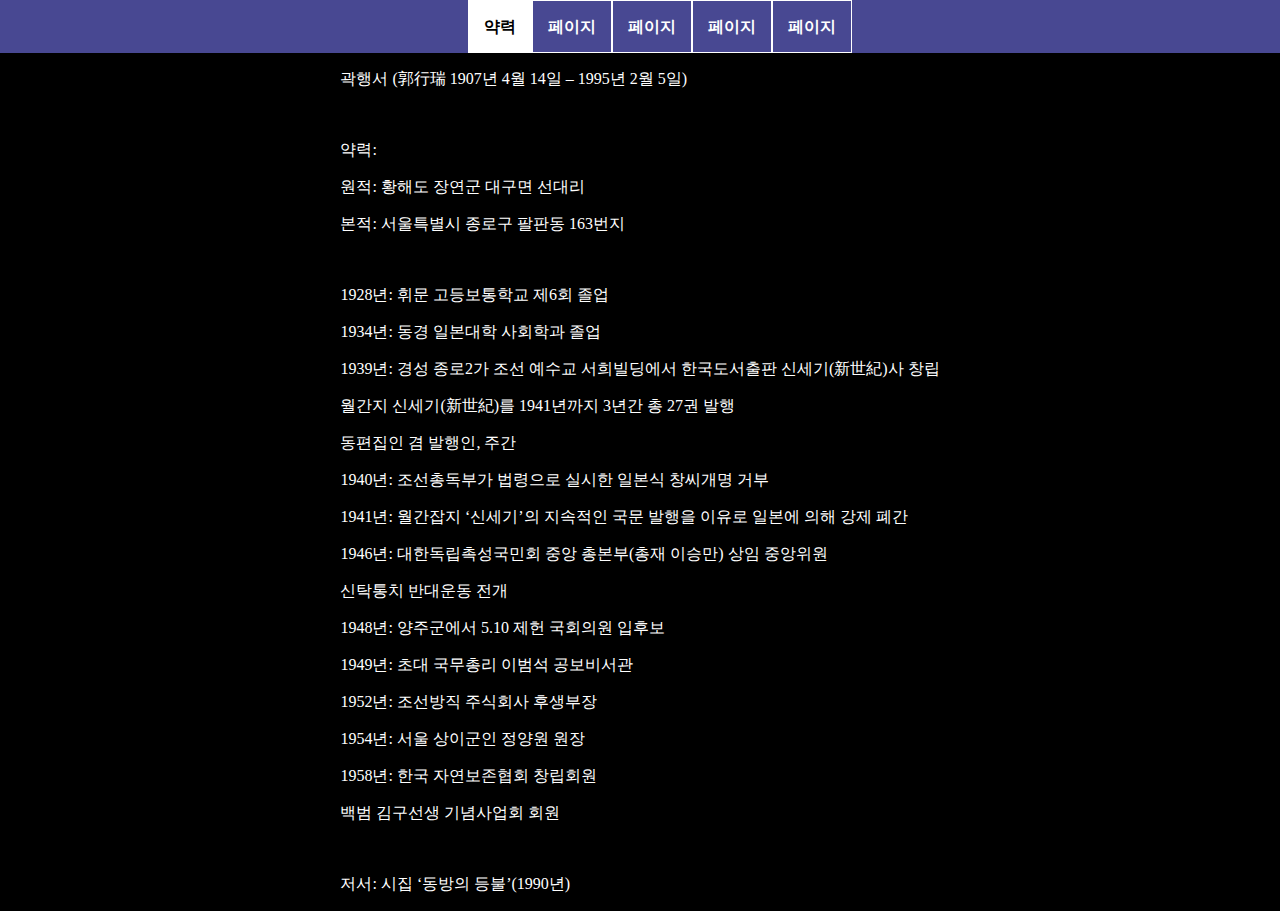
<file: index.html>
<html lang="en">
<head>
    <meta charset="UTF-8">
    <meta http-equiv="X-UA-Compatible" content="IE=edge">
    <meta name="viewport" content="width=device-width, height=device-height, initial-scale=1.0">
    <link rel="stylesheet" href="css/index.css">
    <title>index</title>
</head>
<body>
    <nav class="navbar">
        <ul>
            <li><a class="active" href="index.html">약력</a></li>
            <li><a href="pages/extra.html">페이지</a></li>
            <li><a href="pages/extra.html">페이지</a></li>
            <li><a href="pages/extra.html">페이지</a></li>
            <li><a href="pages/extra.html">페이지</a></li>
        </ul>
    </nav>

    <div id="main">
        <div class="divBio">
            <p>곽행서 (郭行瑞 1907년 4월 14일 – 1995년 2월 5일)</p>      
            <br>
            <p>약력:</p>
            <p>원적: 황해도 장연군 대구면 선대리</p>
            <p>본적: 서울특별시 종로구 팔판동 163번지</p>
            <br>
            <p>1928년: 휘문 고등보통학교 제6회 졸업</p>
            <p>1934년: 동경 일본대학 사회학과 졸업</p>
            <p>1939년: 경성 종로2가 조선 예수교 서희빌딩에서 한국도서출판 신세기(新世紀)사 창립</p>
            <p>월간지 신세기(新世紀)를 1941년까지 3년간 총 27권 발행</p>
            <p>동편집인 겸 발행인, 주간</p>
            <p>1940년: 조선총독부가 법령으로 실시한 일본식 창씨개명 거부</p>
            <p>1941년: 월간잡지 ‘신세기’의 지속적인 국문 발행을 이유로 일본에 의해 강제 폐간</p>
            <p>1946년: 대한독립촉성국민회 중앙 총본부(총재 이승만) 상임 중앙위원</p>
            <p>신탁통치 반대운동 전개</p>
            <p>1948년: 양주군에서 5.10 제헌 국회의원 입후보</p>
            <p>1949년: 초대 국무총리 이범석 공보비서관</p>
            <p>1952년: 조선방직 주식회사 후생부장</p>
            <p>1954년: 서울 상이군인 정양원 원장</p>
            <p>1958년: 한국 자연보존협회 창립회원</p>
            <p>백범 김구선생 기념사업회 회원</p>
            <br>
            <p>저서: 시집 ‘동방의 등불’(1990년)</p>
        </div>
    </div>
</body>
</html>
</file>
<file: css/index.css>
body{
    background-color: rgb(72, 72, 146);
    padding: 0;
	margin: 0;
	height: calc(var(--vh, 1vh) * 100);
}

#main {
    display: flex;
    align-items: center;
    justify-content: center;
    background-color: black;
    color:white;
    height: auto;
	width: 100%;
};

.divBio{
	width: 100%;
    text-align: center;
    vertical-align: middle;
};

img {
	height: auto;
	width: auto;
}

p {
	width: 100%;
	word-wrap: break-word;
};

  
/* ----NAV--- */

nav{
	width: 100%;
	height: 5%;
	background: rgba(45, 45, 45, .8);
	border-top: 1px solid rgba(255, 255, 255, .2);
	border-bottom: 1px solid rgba(255, 255, 255, .2);
	position: sticky;
}

nav ul{
	display: flex;
	align-items: center;
	justify-content: center;
	margin: 0;
}

nav ul li{
	display: inline-block;
	list-style: none;
}

nav ul li a{
	text-decoration: none;
	color: #fff;
	padding: 0 15px;
	border: 1px solid #fff;
	transition: 0.6s ease;
	display: block;
	line-height: 51px;
	font-weight: bold;
}

nav ul li a.active{
	background: white;
	color:#000;
}

nav ul li a:hover{ 
	color: rgb(182, 25, 25); text-decoration: none; 
	background-color: #fff;
}
</file>
